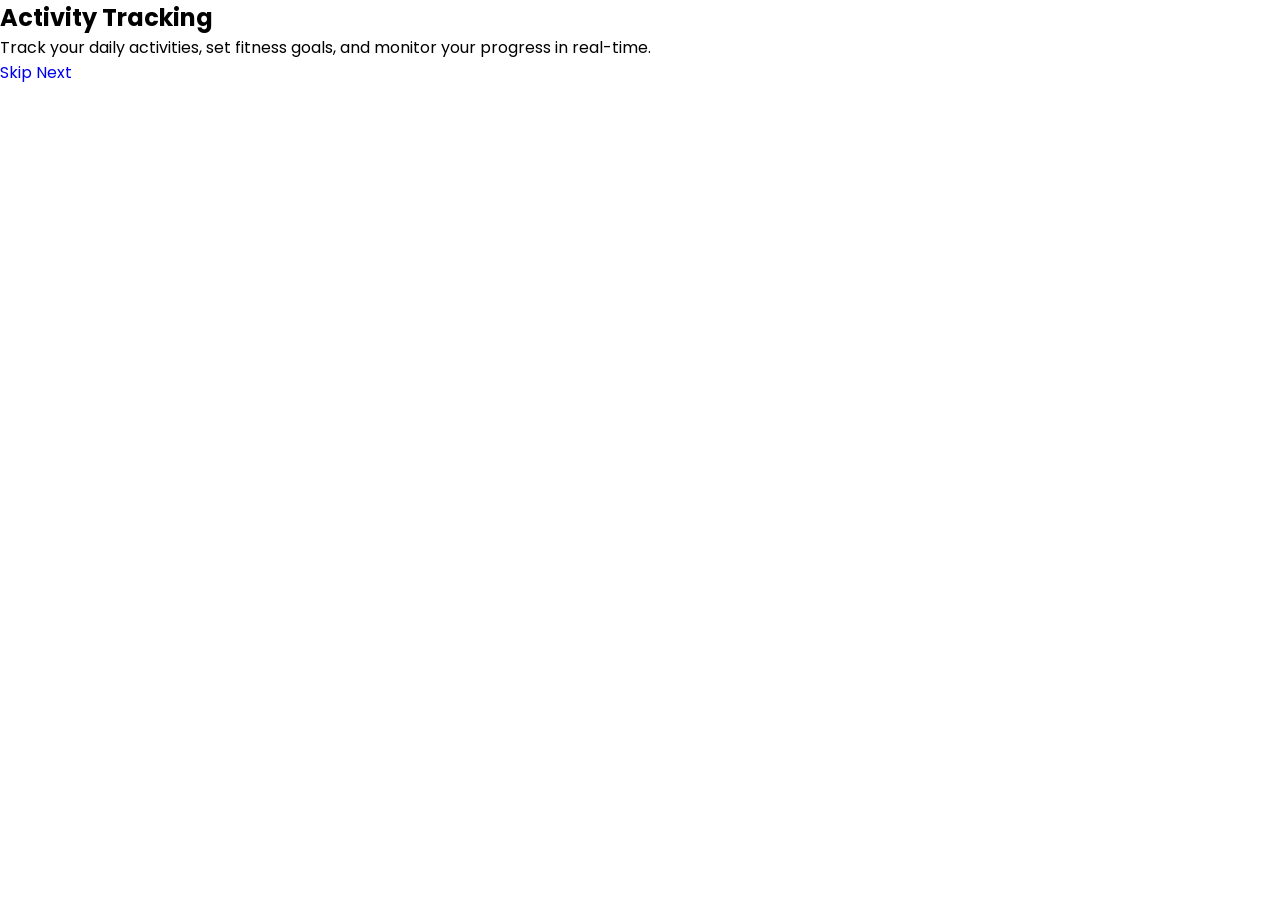
<file: index.html>
<!DOCTYPE html>
<html lang="en">
<head>
    <meta charset="UTF-8">
    <meta name="viewport" content="width=device-width, initial-scale=1.0">
    <link href="https://fonts.googleapis.com/css2?family=Poppins:wght@300;400;500;600;700&display=swap" rel="stylesheet">
    <link rel="stylesheet" href="first.css">
    <title>Document</title>
</head>
<body>
    <section class="part">
        <div class="box1">
            <div class="image"></div>
        </div>
        <div class="box2">
            <h1 class="part2head">Activity Tracking</h1>
            <p class="part2text">Track your daily activities, set fitness goals, and monitor your progress in real-time.</p>
        </div>
        <div class="box3">
            <div class="dotmain"></div>
            <div class="dot"></div>
            <div class="dot"></div>
            <div class="dot"></div>
        </div>
        <div class="box4">
            <a href="welcome.php" class="link1">Skip</a>
            <a href="second.php" class="link2">Next</a>
        </div>
    </section>
</body>
</html>
</file>
<file: first.css>
*{
    margin: 0;
    padding: 0;
    box-sizing: border-box;
    font-family: 'Poppins', sans-serif;
    transition: all 0.3s ease;
    text-decoration: none;
    scroll-behavior: smooth;
}

@media (max-width: 968px) {

.part{
    width: 100%;
    height: 100vh;
    display: flex;
    align-items: center;
    flex-direction: column;
    padding-top: 100px;
}

.box1{
    width: 100%;
    height: fit-content;
    display: flex;
    justify-content: center;
    align-items: center;
}

.image{
    width: 80%;
    height: 300px;
    border-radius: 50%;
    background-image: url('../uploads/images/first.jpg');
    background-position: center;
    background-size: cover;
    background-repeat: no-repeat;
}

.box2{
    margin-top: 40px;
    display: flex;
    align-items: center;
    justify-content: center;
    gap: 30px;
    flex-direction: column;
}

.part2head{
    color: #01696e;
}

.part2text{
    width: 80%;
    font-size: 18px;
    text-align: center;
}

.box3{
    width: 100%;
    height: fit-content;
    display: flex;
    align-items: center;
    justify-content: center;
    gap: 10px;
    margin-top: 30px;
}

.dot{
    width: 10px;
    height: 10px;
    border-radius: 50%;
    background-color: grey;
}

.dotmain{
    width: 10px;
    height: 10px;
    border-radius: 50%;
    background-color: #01696e;
}

.box4{
    width: 100%;
    height: fit-content;
    position: fixed;
    bottom: 20px;
    left: 0;
    display: flex;
    flex-direction: row;
    justify-content: space-between;
    align-items: center;
    padding-left: 30px;
    padding-right: 30px;
}

.link1{
    color: #01696e;
    font-size: 18px;
}

.link2{
    width: 120px;
    height: 50px;
    display: flex;
    align-items: center;
    justify-content: center;
    font-size: 18px;
    color: white;
    background-color: #01696e;
    border-radius: 20px;
}

}
</file>
